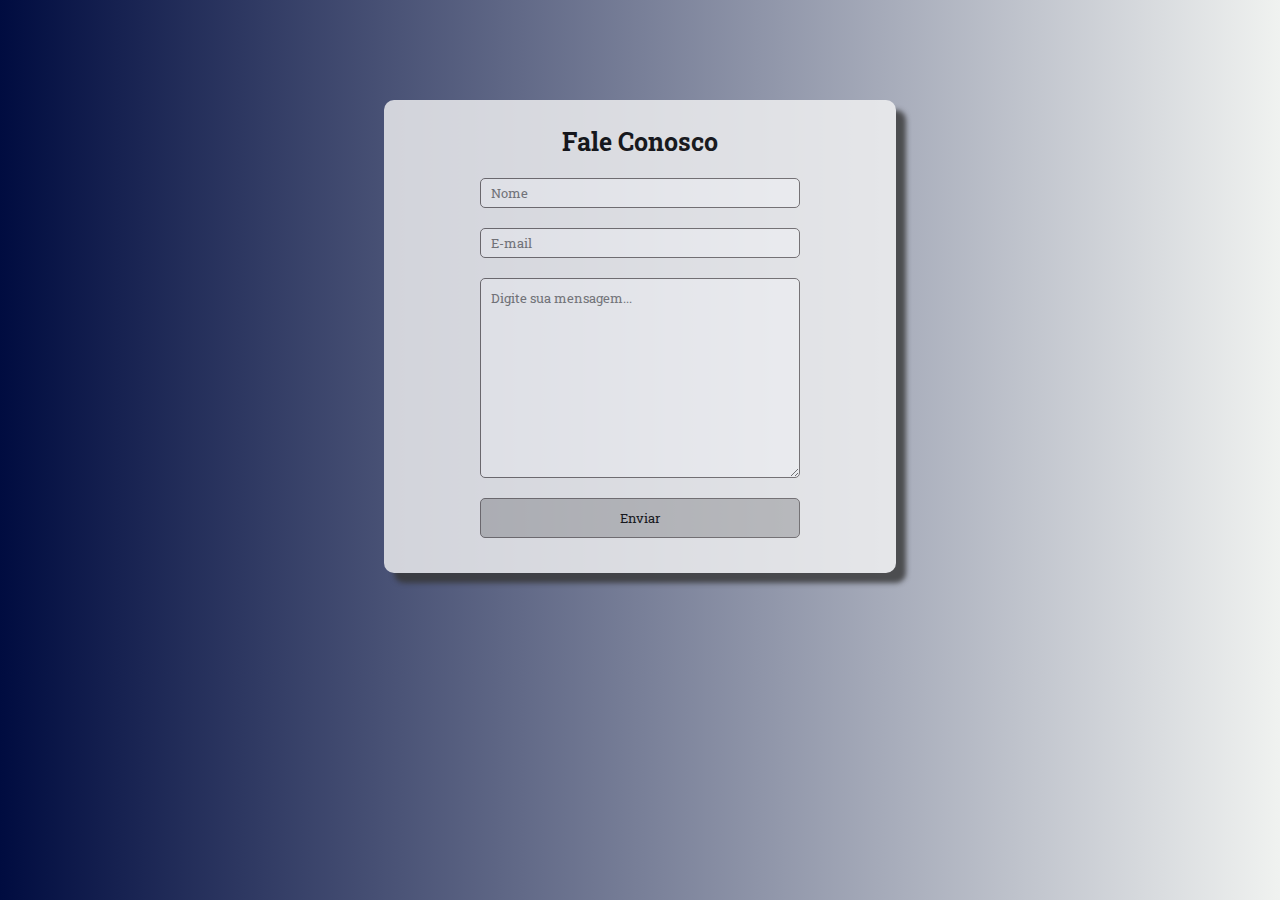
<file: index.html>
<!DOCTYPE html>
<html lang="pr-br">

<head>
    <meta charset="UTF-8">
    <meta http-equiv="X-UA-Compatible" content="IE=edge">
    <meta name="viewport" content="width=device-width, initial-scale=1.0">
    <link rel="stylesheet" href="./styles.css">
    <link rel="preconnect" href="https://fonts.googleapis.com">
    <link rel="preconnect" href="https://fonts.gstatic.com" crossorigin>
    <link href="https://fonts.googleapis.com/css2?family=PT+Serif:ital@1&family=Roboto+Slab&display=swap"
        rel="stylesheet">

    <title>Segundo Projeto - Formulário</title>
</head>

<body>
    <form action="https://formsubmit.co/glasenapp.mere@gmail.com" method="POST">
        <h1>Fale Conosco</h1>

        <input type="hidden" name="_next" value="https://tela-obg.netlify.app">
        
        <input type="text" name="name" placeholder="Nome" required>
        <input type="email" name="email" placeholder="E-mail" required>
        <textarea name="message" placeholder="Digite sua mensagem..." required></textarea>

        <button type="submit">Enviar</button>

        <input type="hidden" name="_captcha" value="false">
    </form>

</body>

</html>
</file>
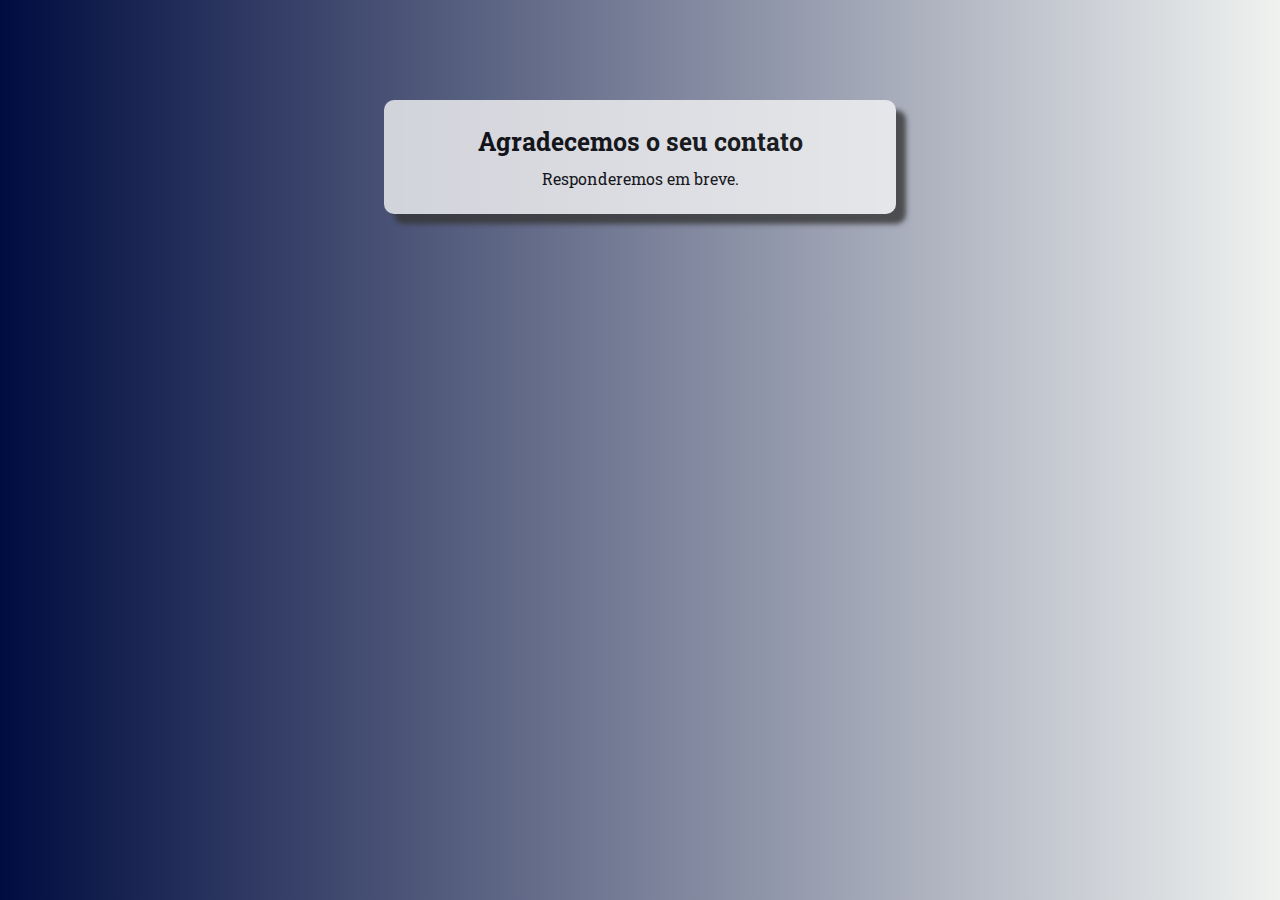
<file: obg-index.html>
<!DOCTYPE html>
<html lang="pr-br">

<head>
    <meta charset="UTF-8">
    <meta http-equiv="X-UA-Compatible" content="IE=edge">
    <meta name="viewport" content="width=device-width, initial-scale=1.0">
    <link rel="stylesheet" href="./styles.css">
    <link rel="preconnect" href="https://fonts.googleapis.com">
    <link rel="preconnect" href="https://fonts.gstatic.com" crossorigin>
    <link href="https://fonts.googleapis.com/css2?family=PT+Serif:ital@1&family=Roboto+Slab&display=swap"
        rel="stylesheet">

    <title>Formulário - Obrigado</title>
</head>

<body>
    <div>
        <h1>Agradecemos o seu contato</h1>
        <p>Responderemos em breve.</p>

    </div>
</body>

</html>
</file>
<file: styles.css>
* {
    margin: 0;
    padding: 0;
    box-sizing: border-box;
    outline: none;
    font-family: 'PT Serif', serif;
    font-family: 'Roboto Slab', serif;
}

body {
    background: #F0F2F0;
    /* fallback for old browsers */
    background: -webkit-linear-gradient(to right, #000C40, #F0F2F0);
    /* Chrome 10-25, Safari 5.1-6 */
    background: linear-gradient(to right, #000C40, #F0F2F0);
    /* W3C, IE 10+/ Edge, Firefox 16+, Chrome 26+, Opera 12+, Safari 7+ */

}

form,
div {
    width: 40%;
    min-width: 350px;
    background-color: whitesmoke;
    opacity: 0.8;
    border-radius: 10px;
    box-shadow: 10px 10px 5px rgb(54, 54, 54);
    margin: 100px auto;
    padding: 15px;
}

input,
textarea {
    display: block;
    min-width: 320px;
    margin: 0 auto;
    border-radius: 5px;
    border: 1px solid rgb(110, 105, 105);
    margin-top: 20px;
    height: 30px;
    padding-left: 10px;
}

textarea {
    height: 200px;
    padding-top: 10px;
}

button {
    display: block;
    /*para o botão ocupar toda a linha*/
    margin: 20px auto;
    /*para centralizar o botão,
    só funciona se utilizar o display block */
    min-width: 320px;
    height: 40px;
    border: 1px solid rgb(110, 105, 105);
    border-radius: 5px;
    background-color: silver;
    cursor: pointer;
    /*mãozinha*/
}

button:hover {
    /*quando passa o cursor em cima muda de cor*/
    opacity: 0.8;
}

button:active {
    /*sensação de clickar*/
    opacity: 0.6;
}

h1,
p {
    text-align: center;
    margin: 10px;
}

h1 {
    font-size: 25px;
}
</file>
